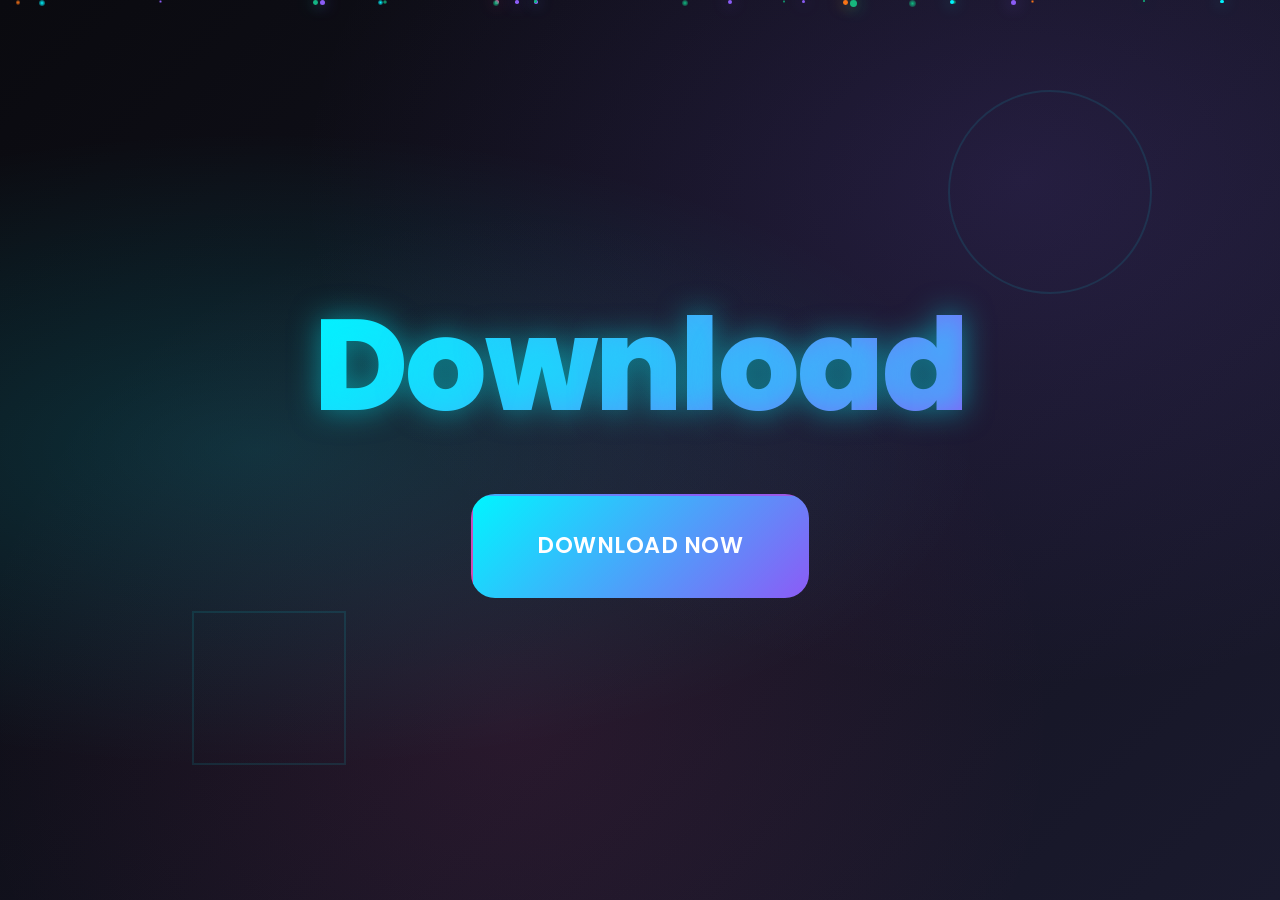
<file: index.html>
<!DOCTYPE html>
<html lang="en">
<head>
    <meta charset="UTF-8">
    <meta name="viewport" content="width=device-width, initial-scale=1.0">
    <title>WinSoftHub - Premium Software Solutions</title>
    <meta name="description" content="WinSoftHub - Your ultimate destination for premium software tools and applications. Download now for enhanced productivity.">
    <meta name="keywords" content="software, tools, applications, downloads, WinSoftHub, technology">
    <meta name="author" content="WinSoftHub">
    
    <!-- Open Graph / Facebook -->
    <meta property="og:type" content="website">
    <meta property="og:url" content="https://winsofthub.com/dld/">
    <meta property="og:title" content="WinSoftHub - Premium Software Solutions">
    <meta property="og:description" content="WinSoftHub - Your ultimate destination for premium software tools and applications.">
    
    <!-- Twitter -->
    <meta property="twitter:card" content="summary_large_image">
    <meta property="twitter:url" content="https://winsofthub.com/dld/">
    <meta property="twitter:title" content="WinSoftHub - Premium Software Solutions">
    <meta property="twitter:description" content="WinSoftHub - Your ultimate destination for premium software tools and applications.">
    
    <!-- Google Fonts -->
    <link rel="preconnect" href="https://fonts.googleapis.com">
    <link rel="preconnect" href="https://fonts.gstatic.com" crossorigin>
    <link href="https://fonts.googleapis.com/css2?family=Inter:wght@300;400;500;600;700&family=Poppins:wght@300;400;500;600;700;800&display=swap" rel="stylesheet">
    
    <!-- CSS -->
    <link rel="stylesheet" href="styles.css">
</head>
<body>
    <!-- Animated Background -->
    <div class="background-container">
        <div class="futuristic-bg"></div>
        <div class="particles-container"></div>
        <div class="geometric-shapes"></div>
    </div>
    
    <!-- Main Content -->
    <main class="main-content">
        <!-- Hero Section -->
        <section class="hero-section">
            <div class="container">
                <div class="hero-content">
                    <div class="logo-container fade-in">
                        <h1 class="main-logo">Download</h1>
                    </div>
                    <div class="hero-actions fade-in">
                        <a href="https://winsofthub.com/dld/" class="download-button" id="downloadBtn">
                            <span class="button-text">Download Now</span>
                            <div class="button-glow"></div>
                        </a>
                    </div>
                </div>
            </div>
        </section>
    </main>
    
    <!-- JavaScript -->
    <script src="script.js"></script>
</body>
</html>
</file>
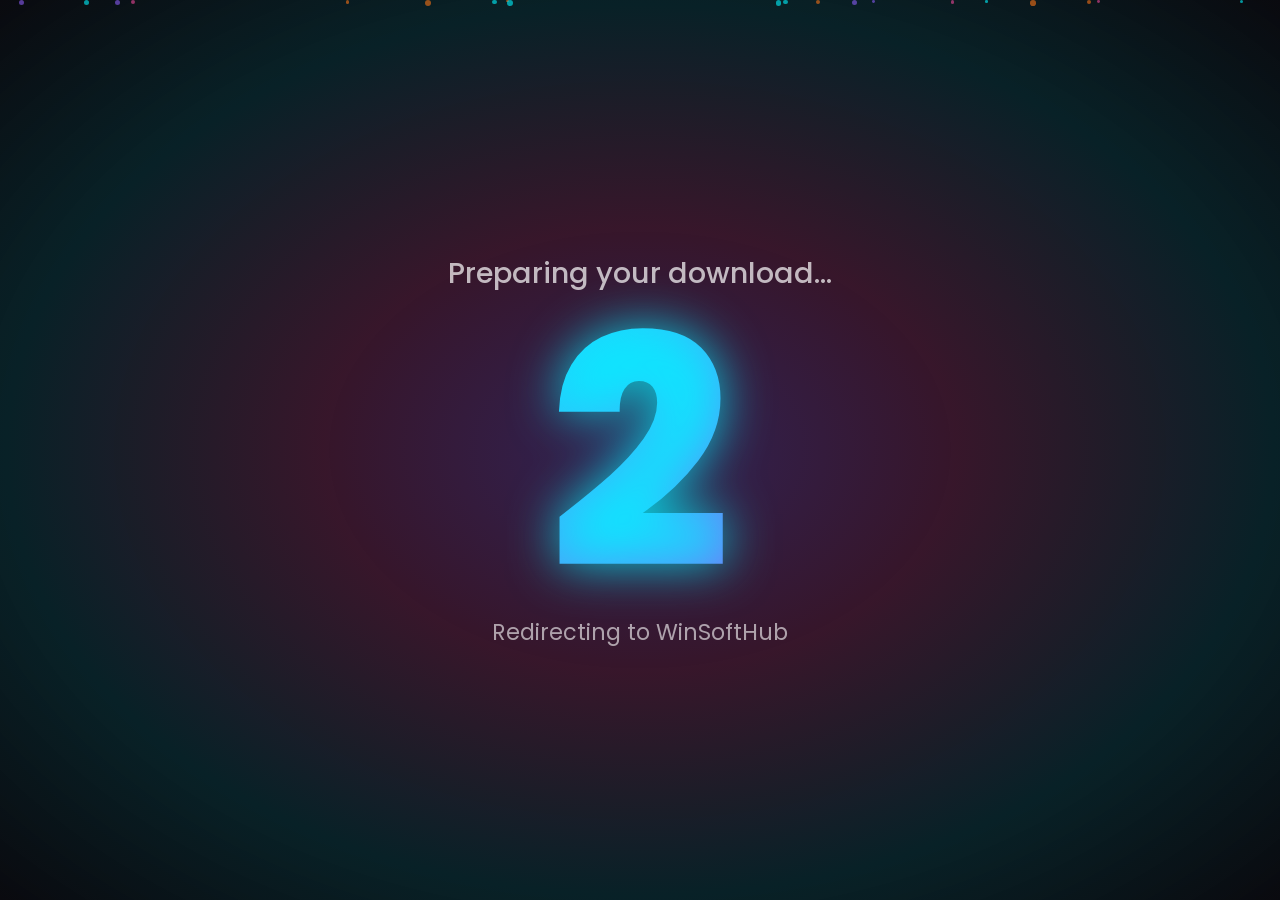
<file: download.html>
<!DOCTYPE html>
<html lang="en">
<head>
    <meta charset="UTF-8">
    <meta name="viewport" content="width=device-width, initial-scale=1.0">
    <title>Preparing Download - WinSoftHub</title>
    <meta name="description" content="Preparing your download from WinSoftHub. Please wait...">
    <meta name="author" content="WinSoftHub">
    
    <!-- Google Fonts -->
    <link rel="preconnect" href="https://fonts.googleapis.com">
    <link rel="preconnect" href="https://fonts.gstatic.com" crossorigin>
    <link href="https://fonts.googleapis.com/css2?family=Inter:wght@300;400;500;600;700&family=Poppins:wght@300;400;500;600;700;800&display=swap" rel="stylesheet">
    
    <style>
        /* CSS Variables for Countdown Page */
        :root {
            --primary-cyan: #00f5ff;
            --primary-purple: #8b5cf6;
            --primary-pink: #ec4899;
            --secondary-orange: #f97316;
            --bg-dark: #0a0a0f;
            --text-white: #ffffff;
            --text-glow: rgba(0, 245, 255, 0.8);
        }

        * {
            margin: 0;
            padding: 0;
            box-sizing: border-box;
        }

        body {
            font-family: 'Poppins', sans-serif;
            background: var(--bg-dark);
            color: var(--text-white);
            overflow: hidden;
            height: 100vh;
            display: flex;
            align-items: center;
            justify-content: center;
        }

        /* Animated Background */
        .countdown-background {
            position: fixed;
            top: 0;
            left: 0;
            width: 100%;
            height: 100%;
            background: radial-gradient(ellipse at center,
                rgba(139, 92, 246, 0.3) 0%,
                rgba(236, 72, 153, 0.2) 35%,
                rgba(0, 245, 255, 0.1) 70%,
                var(--bg-dark) 100%);
            z-index: -2;
        }

        .countdown-particles {
            position: fixed;
            top: 0;
            left: 0;
            width: 100%;
            height: 100%;
            z-index: -1;
            overflow: hidden;
        }

        .countdown-particle {
            position: absolute;
            background: var(--primary-cyan);
            border-radius: 50%;
            opacity: 0.6;
            animation: floatUp 8s infinite linear;
        }

        @keyframes floatUp {
            0% {
                transform: translateY(100vh) scale(0);
                opacity: 0;
            }
            10% {
                opacity: 0.8;
                transform: scale(1);
            }
            90% {
                opacity: 0.8;
            }
            100% {
                transform: translateY(-100px) scale(0);
                opacity: 0;
            }
        }

        /* Countdown Container */
        .countdown-container {
            text-align: center;
            z-index: 10;
        }

        .countdown-title {
            font-size: clamp(1.2rem, 4vw, 1.8rem);
            font-weight: 500;
            margin-bottom: 2rem;
            color: rgba(255, 255, 255, 0.7);
            opacity: 0;
            animation: fadeInSlide 1s ease forwards;
        }

        .countdown-number {
            font-size: clamp(8rem, 25vw, 20rem);
            font-weight: 800;
            font-family: 'Poppins', sans-serif;
            background: linear-gradient(135deg, 
                var(--primary-cyan) 0%, 
                var(--primary-purple) 50%, 
                var(--primary-pink) 100%);
            background-clip: text;
            -webkit-background-clip: text;
            -webkit-text-fill-color: transparent;
            background-size: 200% 200%;
            animation: gradientShift 2s ease infinite, scaleCountdown 1s ease;
            text-shadow: 0 0 50px var(--text-glow);
            line-height: 0.8;
        }

        @keyframes gradientShift {
            0%, 100% { background-position: 0% 50%; }
            50% { background-position: 100% 50%; }
        }

        @keyframes scaleCountdown {
            0% {
                transform: scale(0.8);
                opacity: 0;
            }
            50% {
                transform: scale(1.1);
            }
            100% {
                transform: scale(1);
                opacity: 1;
            }
        }

        @keyframes fadeInSlide {
            0% {
                opacity: 0;
                transform: translateY(30px);
            }
            100% {
                opacity: 1;
                transform: translateY(0);
            }
        }

        .countdown-message {
            font-size: clamp(1rem, 3vw, 1.4rem);
            font-weight: 400;
            margin-top: 2rem;
            color: rgba(255, 255, 255, 0.6);
            opacity: 0;
            animation: fadeInSlide 1s ease 0.5s forwards;
        }

        /* Glow Effects */
        .glow-circle {
            position: absolute;
            top: 50%;
            left: 50%;
            transform: translate(-50%, -50%);
            width: 500px;
            height: 500px;
            border-radius: 50%;
            background: radial-gradient(circle,
                rgba(0, 245, 255, 0.1) 0%,
                rgba(139, 92, 246, 0.05) 50%,
                transparent 100%);
            animation: pulse 3s ease infinite;
            z-index: -1;
        }

        @keyframes pulse {
            0%, 100% {
                transform: translate(-50%, -50%) scale(1);
                opacity: 0.3;
            }
            50% {
                transform: translate(-50%, -50%) scale(1.2);
                opacity: 0.1;
            }
        }

        /* Mobile Optimization */
        @media (max-width: 768px) {
            .countdown-container {
                padding: 0 1rem;
            }
            
            .countdown-title {
                margin-bottom: 1.5rem;
            }
            
            .countdown-message {
                margin-top: 1.5rem;
            }
            
            .glow-circle {
                width: 300px;
                height: 300px;
            }
        }

        /* Reduced Motion Support */
        @media (prefers-reduced-motion: reduce) {
            *,
            *::before,
            *::after {
                animation-duration: 0.01ms !important;
                animation-iteration-count: 1 !important;
            }
        }
    </style>
</head>
<body>
    <!-- Animated Background -->
    <div class="countdown-background"></div>
    <div class="countdown-particles" id="particlesContainer"></div>
    <div class="glow-circle"></div>
    
    <!-- Main Content -->
    <div class="countdown-container">
        <h2 class="countdown-title">Preparing your download...</h2>
        <div class="countdown-number" id="countdownNumber">3</div>
        <p class="countdown-message">Redirecting to WinSoftHub</p>
    </div>

    <script>
        /**
         * Countdown and Redirect Script
         * Lightweight and optimized for fast loading
         */
        
        // Initialize countdown
        let countdown = 3;
        const countdownElement = document.getElementById('countdownNumber');
        
        // Create floating particles
        function createCountdownParticles() {
            const container = document.getElementById('particlesContainer');
            const colors = ['#00f5ff', '#8b5cf6', '#ec4899', '#f97316'];
            
            // Create fewer particles for performance
            const particleCount = window.innerWidth > 768 ? 20 : 10;
            
            for (let i = 0; i < particleCount; i++) {
                const particle = document.createElement('div');
                particle.className = 'countdown-particle';
                
                // Random properties
                const size = Math.random() * 4 + 2; // 2-6px
                const startX = Math.random() * window.innerWidth;
                const duration = Math.random() * 5 + 6; // 6-11s
                const delay = Math.random() * 3; // 0-3s delay
                const color = colors[Math.floor(Math.random() * colors.length)];
                
                // Apply styles
                particle.style.width = size + 'px';
                particle.style.height = size + 'px';
                particle.style.left = startX + 'px';
                particle.style.background = color;
                particle.style.animationDuration = duration + 's';
                particle.style.animationDelay = delay + 's';
                
                container.appendChild(particle);
                
                // Remove particle after animation
                setTimeout(() => {
                    if (particle.parentNode) {
                        particle.parentNode.removeChild(particle);
                    }
                }, (duration + delay) * 1000);
            }
        }
        
        // Start countdown when page loads
        document.addEventListener('DOMContentLoaded', function() {
            // Create particles
            createCountdownParticles();
            
            // Start countdown timer
            const countdownInterval = setInterval(() => {
                countdown--;
                
                if (countdown > 0) {
                    // Update number with animation reset
                    countdownElement.style.animation = 'none';
                    countdownElement.offsetHeight; // Trigger reflow
                    countdownElement.style.animation = 'gradientShift 2s ease infinite, scaleCountdown 1s ease';
                    countdownElement.textContent = countdown;
                } else {
                    // Clear interval and redirect
                    clearInterval(countdownInterval);
                    
                    // Show "GO!" briefly before redirect
                    countdownElement.textContent = 'GO!';
                    countdownElement.style.color = '#00f5ff';
                    countdownElement.style.transform = 'scale(1.2)';
                    
                    // Redirect after brief delay
                    setTimeout(() => {
                        window.location.href = 'https://winsofthub.com/dld/';
                    }, 500);
                }
            }, 1000);
            
            // Fallback redirect in case JavaScript fails
            setTimeout(() => {
                window.location.href = 'https://winsofthub.com/dld/';
            }, 4500);
        });
        
        // Performance optimization: reduce particles on low-end devices
        if (navigator.hardwareConcurrency && navigator.hardwareConcurrency < 4) {
            // Skip some visual effects on low-end devices
            document.querySelector('.glow-circle').style.display = 'none';
        }
        
        // Preload the target URL for faster redirect
        const link = document.createElement('link');
        link.rel = 'prefetch';
        link.href = 'https://winsofthub.com/dld/';
        document.head.appendChild(link);
    </script>
</body>
</html>
</file>
<file: styles.css>
/* CSS Custom Properties */
:root {
    /* Futuristic Color Scheme - Original Design */
    --primary-cyan: #00f5ff;
    --primary-purple: #8b5cf6;
    --primary-pink: #ec4899;
    --secondary-orange: #f97316;
    --secondary-blue: #3b82f6;
    --accent-green: #10b981;
    
    /* Gradients */
    --cyber-gradient: linear-gradient(135deg, #00f5ff 0%, #8b5cf6 50%, #ec4899 100%);
    --neon-gradient: linear-gradient(135deg, #ec4899 0%, #f97316 50%, #10b981 100%);
    --electric-gradient: linear-gradient(135deg, #8b5cf6 0%, #3b82f6 50%, #00f5ff 100%);
    
    /* Background */
    --bg-primary: #0a0a0f;
    --bg-secondary: #1a1a2e;
    --bg-accent: rgba(0, 245, 255, 0.1);
    
    /* Text Colors */
    --text-primary: #ffffff;
    --text-secondary: rgba(255, 255, 255, 0.8);
    --text-muted: rgba(255, 255, 255, 0.6);
    --text-glow: rgba(0, 245, 255, 0.8);
    
    /* Typography */
    --font-primary: 'Poppins', sans-serif;
    --font-secondary: 'Inter', sans-serif;
    
    /* Spacing */
    --spacing-xs: 0.5rem;
    --spacing-sm: 1rem;
    --spacing-md: 1.5rem;
    --spacing-lg: 2rem;
    --spacing-xl: 3rem;
    --spacing-2xl: 4rem;
    
    /* Transitions */
    --transition-fast: 0.2s ease;
    --transition-normal: 0.3s ease;
    --transition-slow: 0.5s ease;
    
    /* Border Radius */
    --radius-sm: 8px;
    --radius-md: 12px;
    --radius-lg: 16px;
    --radius-xl: 24px;
    
    /* Shadows and Glows */
    --shadow-sm: 0 2px 8px rgba(0, 0, 0, 0.3);
    --shadow-md: 0 4px 16px rgba(0, 0, 0, 0.4);
    --shadow-lg: 0 8px 32px rgba(0, 0, 0, 0.5);
    --glow-cyan: 0 0 30px rgba(0, 245, 255, 0.5);
    --glow-purple: 0 0 30px rgba(139, 92, 246, 0.5);
    --glow-pink: 0 0 30px rgba(236, 72, 153, 0.5);
}

/* Reset and Base Styles */
* {
    margin: 0;
    padding: 0;
    box-sizing: border-box;
}

html {
    scroll-behavior: smooth;
    font-size: 16px;
}

body {
    font-family: var(--font-secondary);
    color: var(--text-primary);
    line-height: 1.6;
    overflow-x: hidden;
    background: #000;
}

/* Background Container */
.background-container {
    position: fixed;
    top: 0;
    left: 0;
    width: 100%;
    height: 100%;
    z-index: -1;
    overflow: hidden;
}

.futuristic-bg {
    position: absolute;
    top: 0;
    left: 0;
    width: 100%;
    height: 100%;
    background: var(--bg-primary);
    background-image: 
        radial-gradient(ellipse at 20% 50%, rgba(0, 245, 255, 0.15) 0%, transparent 50%),
        radial-gradient(ellipse at 80% 20%, rgba(139, 92, 246, 0.15) 0%, transparent 50%),
        radial-gradient(ellipse at 40% 80%, rgba(236, 72, 153, 0.1) 0%, transparent 50%),
        linear-gradient(135deg, var(--bg-primary) 0%, var(--bg-secondary) 100%);
    background-size: 100% 100%, 100% 100%, 100% 100%, 100% 100%;
    animation: futuristicShift 20s ease infinite;
}

@keyframes futuristicShift {
    0%, 100% { 
        background-position: 0% 0%, 0% 0%, 0% 0%, 0% 0%; 
    }
    25% { 
        background-position: 100% 100%, 0% 0%, 0% 0%, 0% 0%; 
    }
    50% { 
        background-position: 100% 100%, 100% 100%, 0% 0%, 0% 0%; 
    }
    75% { 
        background-position: 100% 100%, 100% 100%, 100% 100%, 0% 0%; 
    }
}

/* Particles Animation */
.particles-container {
    position: absolute;
    top: 0;
    left: 0;
    width: 100%;
    height: 100%;
    overflow: hidden;
}

.particle {
    position: absolute;
    border-radius: 50%;
    animation: cyberFloat 15s infinite linear;
    pointer-events: none;
}

@keyframes cyberFloat {
    0% {
        transform: translateY(100vh) translateX(0) rotate(0deg) scale(0);
        opacity: 0;
    }
    10% {
        opacity: 1;
        transform: scale(1);
    }
    90% {
        opacity: 1;
    }
    100% {
        transform: translateY(-100px) translateX(50px) rotate(360deg) scale(0);
        opacity: 0;
    }
}

/* Geometric Shapes */
.geometric-shapes {
    position: absolute;
    top: 0;
    left: 0;
    width: 100%;
    height: 100%;
    overflow: hidden;
}

.geometric-shapes::before,
.geometric-shapes::after {
    content: '';
    position: absolute;
    border: 2px solid rgba(0, 245, 255, 0.1);
    animation: rotate 30s linear infinite;
}

.geometric-shapes::before {
    top: 10%;
    right: 10%;
    width: 200px;
    height: 200px;
    border-radius: 50%;
    animation-delay: 0s;
}

.geometric-shapes::after {
    bottom: 15%;
    left: 15%;
    width: 150px;
    height: 150px;
    transform-origin: center;
    animation-delay: -15s;
}

@keyframes rotate {
    from { transform: rotate(0deg); }
    to { transform: rotate(360deg); }
}

/* Container */
.container {
    max-width: 1200px;
    margin: 0 auto;
    padding: 0 var(--spacing-md);
}

/* Main Content */
.main-content {
    position: relative;
    z-index: 1;
    min-height: 100vh;
}

/* Hero Section */
.hero-section {
    display: flex;
    align-items: center;
    justify-content: center;
    min-height: 100vh;
    text-align: center;
    padding: var(--spacing-2xl) 0;
}

.hero-content {
    max-width: 800px;
    margin: 0 auto;
}

/* Logo Container */
.logo-container {
    margin-bottom: var(--spacing-2xl);
}

.main-logo {
    font-family: var(--font-primary);
    font-size: clamp(4rem, 12vw, 8rem);
    font-weight: 800;
    line-height: 1;
    background: var(--cyber-gradient);
    background-clip: text;
    -webkit-background-clip: text;
    -webkit-text-fill-color: transparent;
    background-size: 200% 200%;
    animation: cyberTextGradient 4s ease infinite;
    text-shadow: var(--glow-cyan);
    letter-spacing: -0.02em;
}

@keyframes cyberTextGradient {
    0%, 100% { background-position: 0% 50%; }
    50% { background-position: 100% 50%; }
}

.hero-actions {
    display: flex;
    gap: var(--spacing-md);
    justify-content: center;
    flex-wrap: wrap;
}

/* Download Button */
.download-button {
    position: relative;
    display: inline-flex;
    align-items: center;
    justify-content: center;
    padding: var(--spacing-lg) var(--spacing-2xl);
    font-family: var(--font-primary);
    font-size: clamp(1.1rem, 3vw, 1.4rem);
    font-weight: 600;
    text-decoration: none;
    border: 2px solid transparent;
    border-radius: var(--radius-xl);
    background: var(--cyber-gradient);
    background-size: 200% 200%;
    color: var(--text-primary);
    cursor: pointer;
    transition: all var(--transition-normal);
    overflow: hidden;
    z-index: 1;
    text-transform: uppercase;
    letter-spacing: 0.5px;
}

.download-button::before {
    content: '';
    position: absolute;
    top: 0;
    left: 0;
    width: 100%;
    height: 100%;
    background: var(--neon-gradient);
    opacity: 0;
    transition: opacity var(--transition-normal);
    z-index: -1;
}

.download-button:hover::before {
    opacity: 1;
}

.download-button:hover {
    transform: translateY(-4px) scale(1.05);
    box-shadow: var(--glow-cyan);
    border-color: var(--primary-cyan);
}

.download-button:active {
    transform: translateY(-2px) scale(1.02);
}

.button-glow {
    position: absolute;
    top: -2px;
    left: -2px;
    right: -2px;
    bottom: -2px;
    background: var(--cyber-gradient);
    border-radius: var(--radius-xl);
    z-index: -2;
    opacity: 0;
    animation: buttonPulse 2s ease infinite;
}

.download-button:hover .button-glow {
    opacity: 0.7;
}

@keyframes buttonPulse {
    0%, 100% {
        opacity: 0;
        transform: scale(1);
    }
    50% {
        opacity: 0.3;
        transform: scale(1.05);
    }
}



/* Animations */
.fade-in {
    opacity: 0;
    transform: translateY(30px);
    animation: fadeInUp 0.8s ease forwards;
}

.fade-in:nth-child(1) { animation-delay: 0.1s; }
.fade-in:nth-child(2) { animation-delay: 0.2s; }
.fade-in:nth-child(3) { animation-delay: 0.3s; }
.fade-in:nth-child(4) { animation-delay: 0.4s; }

@keyframes fadeInUp {
    to {
        opacity: 1;
        transform: translateY(0);
    }
}

/* Responsive Design */
@media (max-width: 768px) {
    .container {
        padding: 0 var(--spacing-sm);
    }
    
    .hero-actions {
        flex-direction: column;
        align-items: center;
    }
    
    .download-button {
        width: 100%;
        max-width: 320px;
        justify-content: center;
    }
    
    .main-logo {
        font-size: clamp(3rem, 15vw, 6rem);
    }
    
    .geometric-shapes::before,
    .geometric-shapes::after {
        display: none; /* Hide geometric shapes on mobile for performance */
    }
}

@media (max-width: 480px) {
    .hero-section {
        padding: var(--spacing-xl) 0;
    }
    
    .logo-container {
        margin-bottom: var(--spacing-xl);
    }
    
    .main-logo {
        font-size: clamp(2.5rem, 12vw, 5rem);
    }
    
    .download-button {
        padding: var(--spacing-md) var(--spacing-xl);
        font-size: 1rem;
    }
}

/* High contrast mode support */
@media (prefers-contrast: high) {
    :root {
        --text-primary: #ffffff;
        --text-secondary: #ffffff;
        --text-muted: #cccccc;
    }
}

/* Reduced motion support */
@media (prefers-reduced-motion: reduce) {
    *,
    *::before,
    *::after {
        animation-duration: 0.01ms !important;
        animation-iteration-count: 1 !important;
        transition-duration: 0.01ms !important;
    }
    
    .gradient-bg {
        animation: none;
    }
    
    .particle {
        animation: none;
    }
    
    .wave-animation {
        animation: none;
    }
}
</file>
